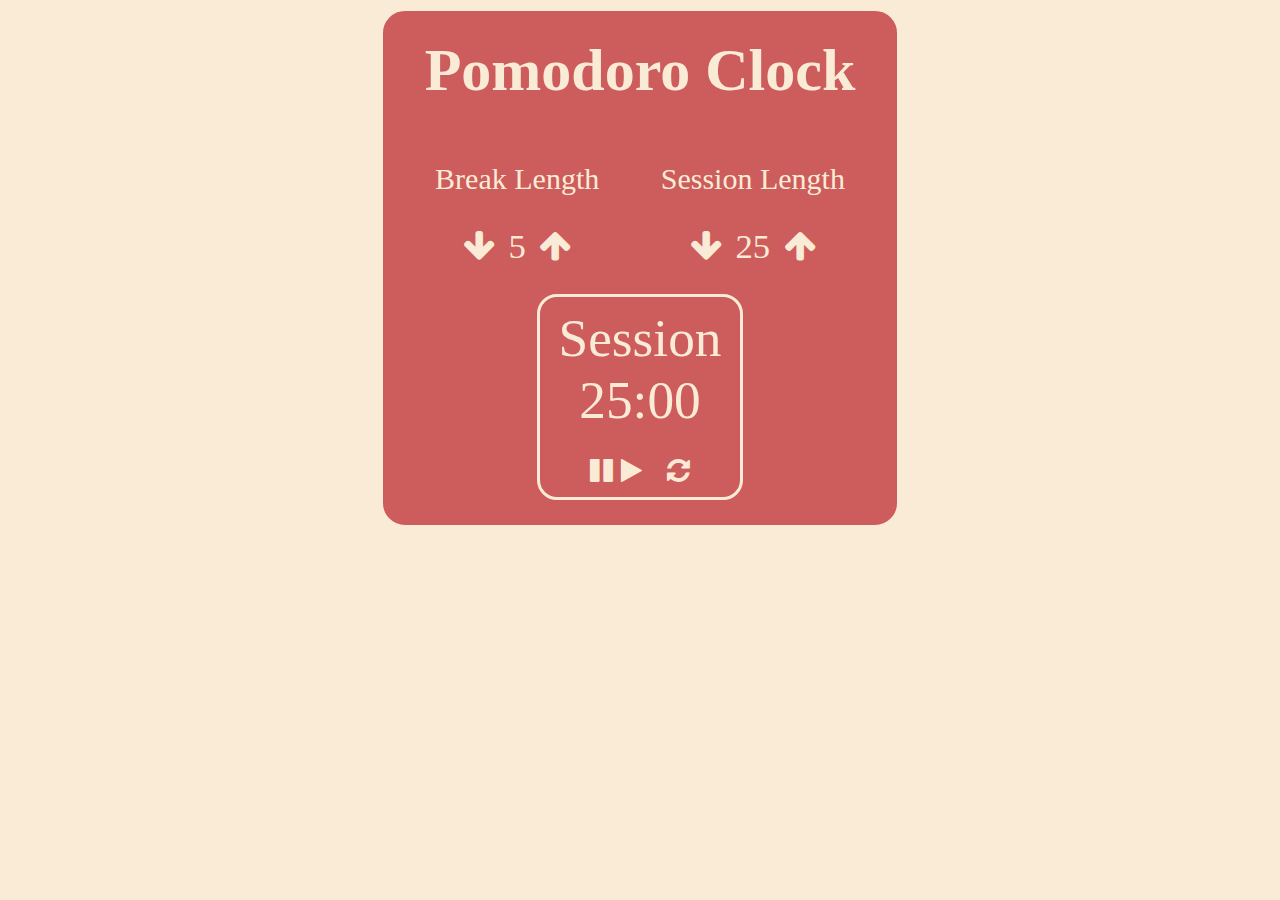
<file: index.html>
<!DOCTYPE html>
<html lang="en" xmlns="http://www.w3.org/1999/html">
<head>
    <meta charset="UTF-8">
    <link rel="stylesheet" href="./styles.css">
    <link rel="stylesheet" href="https://maxcdn.bootstrapcdn.com/font-awesome/4.3.0/css/font-awesome.min.css">
    <title>Clock</title>
</head>
<body>

<div id="all">
    <div>
        <h1 id="title">Pomodoro Clock</h1>
    </div>

    <div id="break">
        <div class="timer" id="break-label">
            <p>Break Length</p>
            <button class="timer-element" id="break-decrement" onclick="bdecrement()">
                <i class="fa fa-arrow-down"></i>
            </button>
            <div class="timer-element" id="break-length">5</div>
            <button class="timer-element" id="break-increment" onclick="bincrement()">
                <i class="fa fa-arrow-up"></i>
            </button>
        </div>
        <div class="timer" id="session-label">
            <p>Session Length</p>
            <button class="timer-element" id="session-decrement" onclick="sdecrement()">
                <i class="fa fa-arrow-down"></i>
            </button>
            <div class="timer-element" id="session-length">25</div>
            <button class="timer-element" id="session-increment" onclick="sincrement()">
                <i class="fa fa-arrow-up"></i>
            </button>
        </div>
    </div>

    <div class="row">
        <div id="session">
            <div id="timer-label">Session</div>
            <div id="time-left">
                <span id="minutes">25</span>
                <span id="colon">:</span>
                <span id="seconds">00</span>
            </div>
            <button id="start_stop" onclick="playpause()">
                <i class="fa fa-pause"></i>
                <i class="fa fa-play"></i>
            </button>
            <button id="reset" onclick="reset()">
                <i class="fa fa-refresh"></i>
            </button>
        </div>
    </div>
    <audio id="beep"src="campanas.mp3"></audio>
</div>

</body>
</html>

<script src="js.js"></script>
</file>
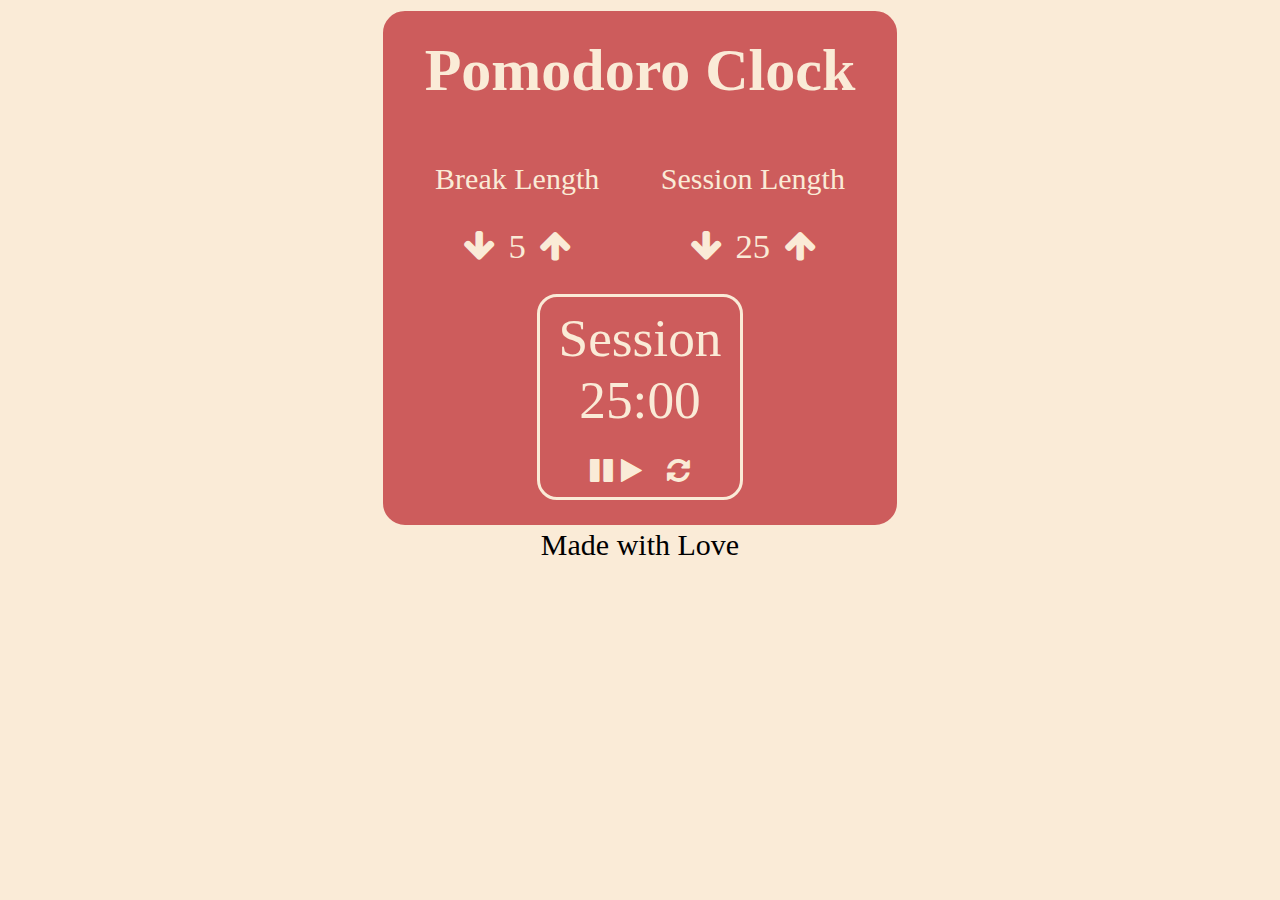
<file: pomodoroclock.html>
<!DOCTYPE html>
<html lang="en" xmlns="http://www.w3.org/1999/html">
<head>
    <meta charset="UTF-8">
    <link rel="stylesheet" href="./styles.css">
    <link rel="stylesheet" href="https://maxcdn.bootstrapcdn.com/font-awesome/4.3.0/css/font-awesome.min.css">
    <title>Clock</title>
</head>
<body>
<script src="https://cdn.freecodecamp.org/testable-projects-fcc/v1/bundle.js"></script>
<div id="all">
    <div>
        <h1 id="title">Pomodoro Clock</h1>
    </div>

    <div id="break">
        <div class="timer" id="break-label">
            <p>Break Length</p>
            <button class="timer-element" id="break-decrement" onclick="bdecrement()">
                <i class="fa fa-arrow-down"></i>
            </button>
            <div class="timer-element" id="break-length">5</div>
            <button class="timer-element" id="break-increment" onclick="bincrement()">
                <i class="fa fa-arrow-up"></i>
            </button>
        </div>
        <div class="timer" id="session-label">
            <p>Session Length</p>
            <button class="timer-element" id="session-decrement" onclick="sdecrement()">
                <i class="fa fa-arrow-down"></i>
            </button>
            <div class="timer-element" id="session-length">25</div>
            <button class="timer-element" id="session-increment" onclick="sincrement()">
                <i class="fa fa-arrow-up"></i>
            </button>
        </div>
    </div>

    <div class="row">
        <div id="session">
            <div id="timer-label">Session</div>
            <div id="time-left">
                <span id="minutes">25</span>
                <span id="colon">:</span>
                <span id="seconds">00</span>
            </div>
            <button id="start_stop" onclick="playpause()">
                <i class="fa fa-pause"></i>
                <i class="fa fa-play"></i>
            </button>
            <button id="reset" onclick="reset()">
                <i class="fa fa-refresh"></i>
            </button>
        </div>
    </div>
    <audio id="beep"src="campanas.mp3"></audio>
</div>
<footer id="chau">Made with Love</footer>
</body>
</html>

<script src="js.js"></script>
</file>
<file: styles.css>
body {
    display: flex;
    justify-content: center;
    background-color: antiquewhite;
    font-size: 30px;
    text-align: center;
    flex-direction: column;
    align-items: center;

}

#all {
    border: solid antiquewhite 3px;
    border-radius: 25px;
    background-color: indianred;
    padding: 25px;
}

h1 {
    font-size: 60px;
    color: antiquewhite;
    text-align: center;
    margin: 0;
}

#session {
    border: antiquewhite solid 3px;
    border-radius: 20px;
    width: 180px;
    height: 180px;
    padding: 10px;
    display: inline-block;
}

.timer {
    display: inline-block;
    padding: 27px;
}

p {
    color: antiquewhite;
}

.row {
    width: 100%;
    display: inline-block;
    justify-content: center;
    font-size: 40pt;
    color: antiquewhite;
}

.timer-element {
    display: inline-block;
    font-size: 26pt;
    color: antiquewhite;
}

button {
    background: none;
    border: none;
    color: antiquewhite;
    display: inline-block;
}

#reset, #start_stop {
    font-size: 20pt;
}
</file>
